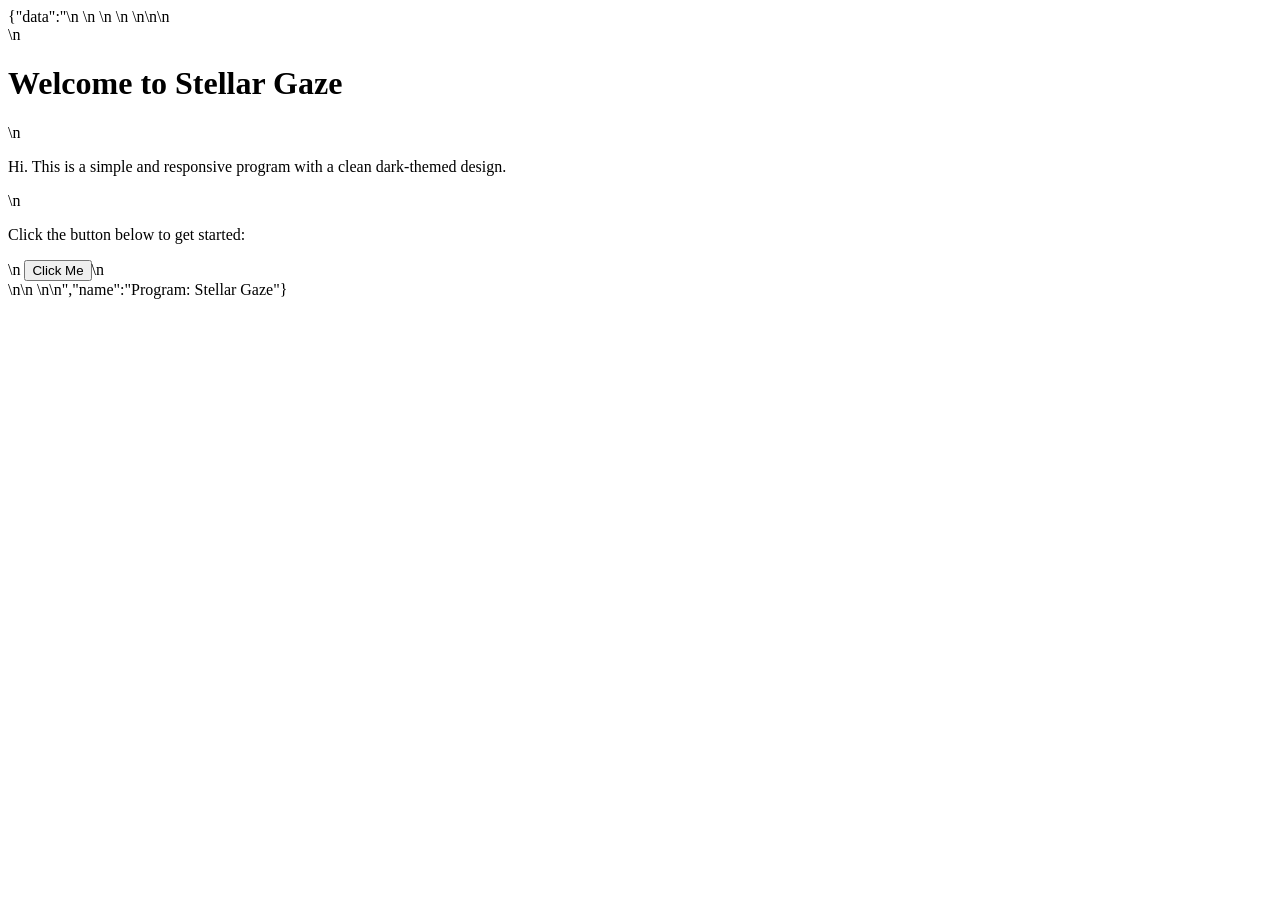
<file: api/prompt.html>
{"data":"<html lang=\"en\"><head>\n  <meta charset=\"UTF-8\">\n  <meta name=\"viewport\" content=\"width=device-width, initial-scale=1.0\">\n  <title>Program: Stellar Gaze</title>\n  <style>\n    /* Base styles - dark mode */\n    body {\n      font-family: Arial, sans-serif;\n      color: #e0e0e0;\n      background-color: #121212;\n      margin: 0;\n      padding: 0;\n      display: flex;\n      flex-direction: column;\n      align-items: center;\n      justify-content: center;\n      min-height: 100vh;\n      box-sizing: border-box;\n    }\n\n    h1, p {\n      text-align: center;\n    }\n\n    /* Unique program container */\n    .stellar-container {\n      background-color: #1e1e1e;\n      border-radius: 8px;\n      padding: 16px;    /* 2 * 8px */\n      box-shadow: 0 4px 8px rgba(0, 0, 0, 0.5);\n      max-width: 480px;\n      width: 100%;\n      margin: 16px;   /* 2 * 8px */\n    }\n\n    .stellar-button {\n      display: inline-block;\n      margin: 8px 0;\n      padding: 16px;  /* 2 * 8px */\n      text-decoration: none;\n      text-align: center;\n      background: #007BFF;\n      color: #ffffff;\n      font-size: 16px;  /* Multiply by 8 equals 16px */\n      font-weight: bold;\n      cursor: pointer;\n      border: none;\n      border-radius: 4px;\n      transition: all 0.3s ease;\n    }\n\n    .stellar-button:hover {\n      background: #0056b3;\n    }\n\n    /* Responsive adjustments */\n    @media (max-width: 480px) {\n      .stellar-container {\n        margin: 8px; /* Adjust margin for smaller screens */\n        padding: 8px; /* Reduce padding for smaller screens */\n      }\n\n      .stellar-button {\n        font-size: 14px;\n      }\n    }\n  </style>\n<link rel=\"stylesheet\" type=\"text/css\" href=\"./application/custom.css\"></head>\n<body>\n  <div class=\"stellar-container\">\n    <h1>Welcome to Stellar Gaze</h1>\n    <p>Hi. This is a simple and responsive program with a clean dark-themed design.</p>\n    <p>Click the button below to get started:</p>\n    <button class=\"stellar-button\" onclick=\"handleButtonClick()\">Click Me</button>\n  </div>\n\n  <script>\n    function handleButtonClick() {\n      alert('Hello! You just interacted with Stellar Gaze.');\n    }\n  </script>\n\n</body></html>","name":"Program: Stellar Gaze"}
</file>
